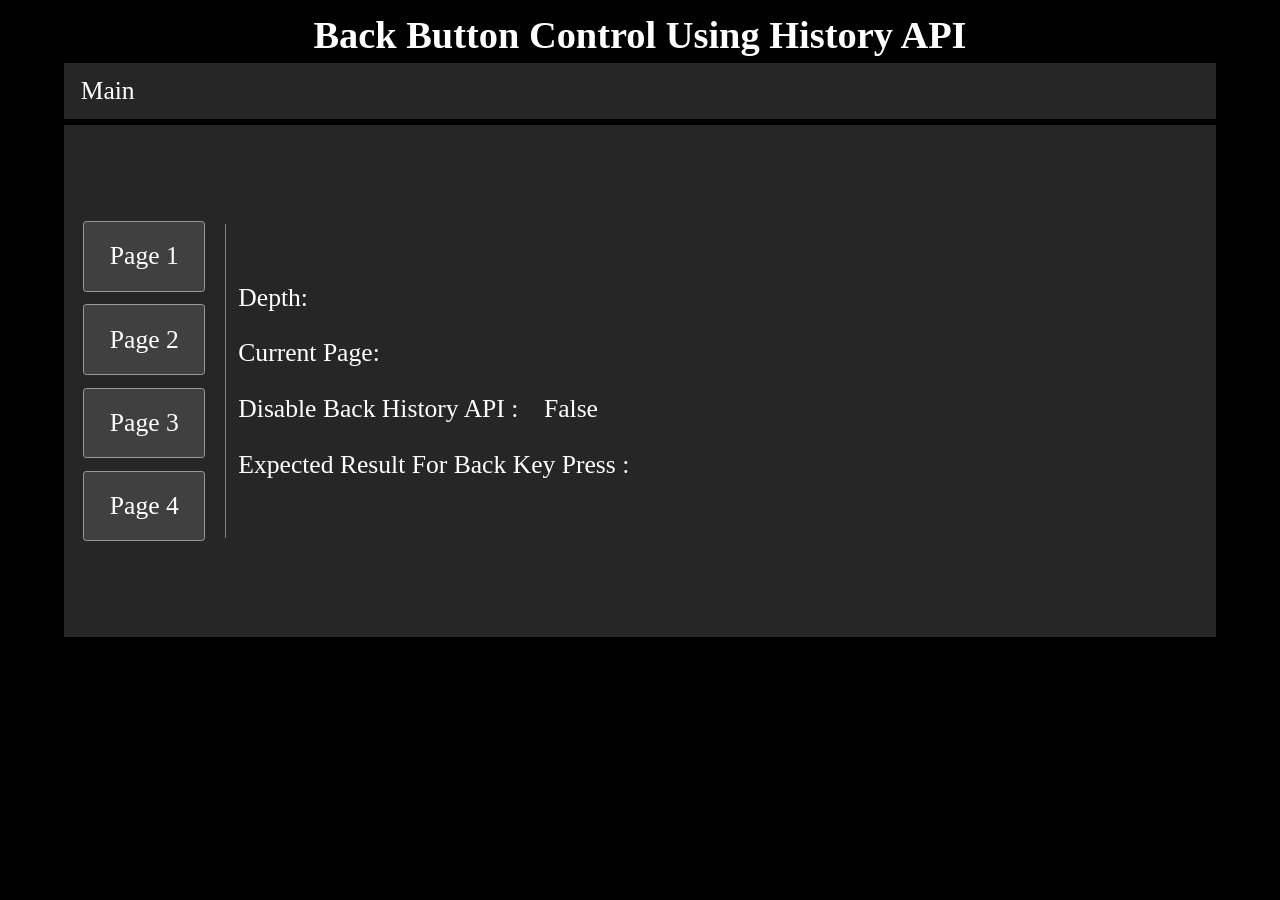
<file: com.sample.backbuttonhistory/index.html>
<!DOCTYPE html>
<html>
  <head>
    <meta charset="utf-8" />
    <link rel="stylesheet" href="./css/style.css" />
    <title>Back Button Control Using History API</title>
    <script src="./lib/spatial_navigation.js"></script>
    <script src="./js/navigationSupport.js"></script>
    <script src="./js/index.js"></script>
    <script src="./lib/webOSTVjs-1.2.4/webOSTV.js"></script>
  </head>
  <body>
    <div class="container">
      <header>Back Button Control Using History API</header>
      <ul class="breadcrumb">
        <li>Main</li>
      </ul>
      <div class="main_container">
        <div class="pages">
          <a class="item page_item" id="item1" href="./page1">Page 1</a>
          <a class="item page_item" id="item2" href="./page2">Page 2</a>
          <a class="item page_item" id="item3" href="./page3">Page 3</a>
          <a class="item page_item" id="item4" href="./page4">Page 4</a>
        </div>
        <div class="page_info">
          <div>
            <span class="title">Depth: </span><span id="page_depth"></span>
          </div>
          <div>
            <span class="title">Current Page: </span
            ><span id="curr_page"></span>
          </div>
          <div>
            <span class="title">Disable Back History API : </span
            ><span>False</span>
          </div>
          <div>
            <span class="title">Expected Result For Back Key Press : </span
            ><span id="expected_result"></span>
          </div>
        </div>
      </div>
    </div>
  </body>
</html>
</file>
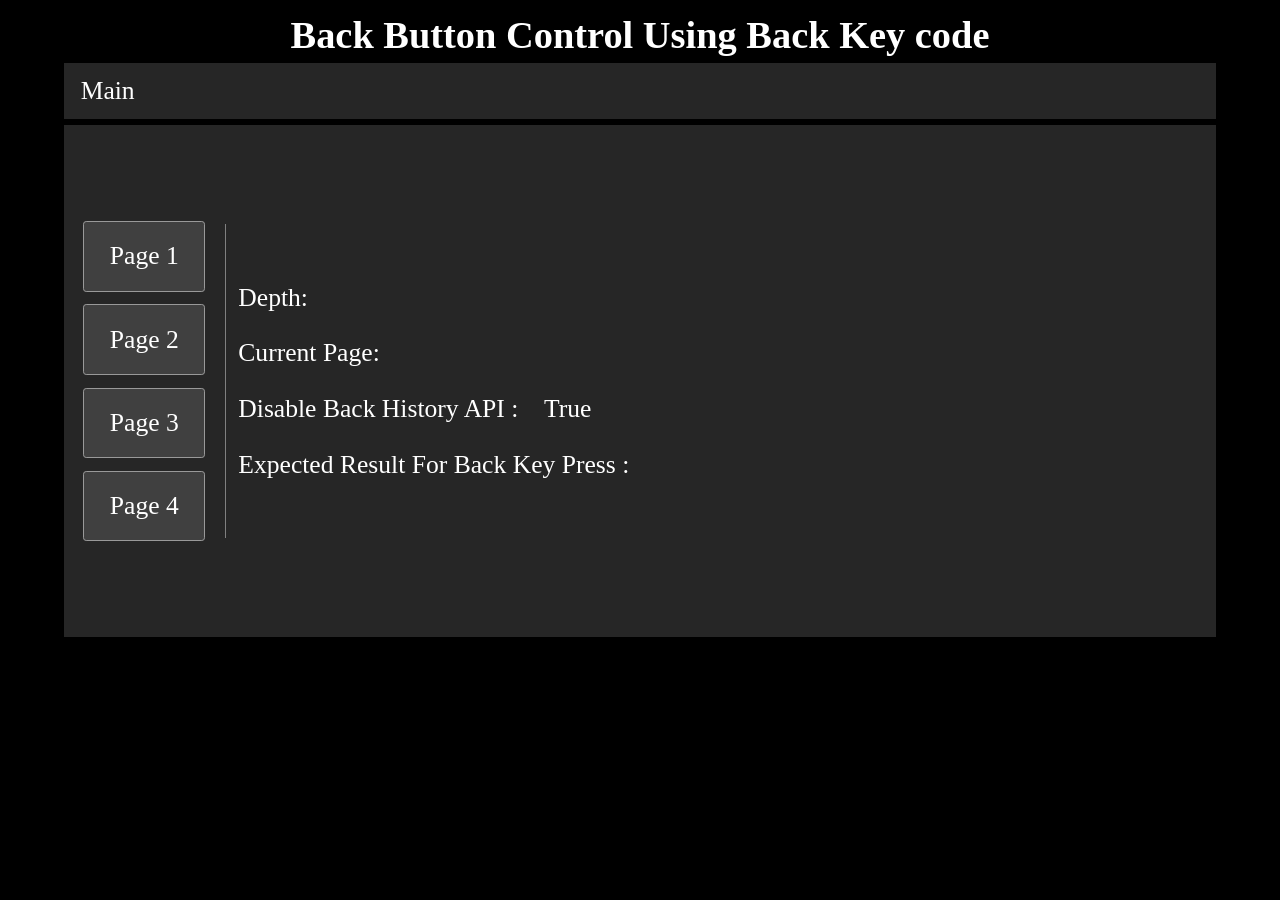
<file: com.sample.backbuttonkey/index.html>
<!DOCTYPE html>
<html>
  <head>
    <meta charset="utf-8" />
    <link rel="stylesheet" href="./css/style.css" />
    <title>Back Button Control Using Key Code</title>
    <script src="./lib/spatial_navigation.js"></script>
    <script src="./js/navigationSupport.js"></script>
    <script src="./js/index.js"></script>
    <script src="./lib/webOSTVjs-1.2.4/webOSTV.js"></script>
  </head>
  <body>
    <div class="container">
      <header>Back Button Control Using Back Key code</header>
      <ul class="breadcrumb">
        <li>Main</li>
      </ul>
      <div class="main_container">
        <div class="pages">
          <a class="item page_item" id="item1" href="/page1">Page 1</a>
          <a class="item page_item" id="item2" href="/page2">Page 2</a>
          <a class="item page_item" id="item3" href="/page3">Page 3</a>
          <a class="item page_item" id="item4" href="/page4">Page 4</a>
        </div>
        <div class="page_info">
          <div>
            <span class="title">Depth: </span><span id="page_depth"></span>
          </div>
          <div>
            <span class="title">Current Page: </span
            ><span id="curr_page"></span>
          </div>
          <div>
            <span class="title">Disable Back History API : </span
            ><span>True</span>
          </div>
          <div>
            <span class="title">Expected Result For Back Key Press : </span
            ><span id="expected_result"></span>
          </div>
        </div>
      </div>
    </div>
  </body>
</html>
</file>
<file: com.sample.backbuttonhistory/css/style.css>
html {
  font-size: 62.5%;
  color: #fff;
  margin: 0 auto;
}

body {
  background-color: black;
  margin: 0;
}

.container {
  width: 90%;
  padding: 1%;
  margin: 0 auto;
}

header {
  font-size: 6rem;
  text-align: center;
  color: #fff;
  font-weight: bold;
}

.main_container {
  display: -webkit-flex;
  display: flex;
  -webkit-justify-content: center;
  -webkit-align-items: center;
  justify-content: center;
  align-items: center;
  background-color: #262626;
}

.pages {
  display: -webkit-flex;
  -webkit-flex-direction: column;
  -webkit-justify-content: center;
  display: flex;
  flex-direction: column;
  justify-content: center;
  align-items: center;
  border-right: 0.2rem solid gray;
  height: 45rem;
  padding: 2rem 2rem 2rem 2rem;
}

.pages > a {
  font-size: 4rem;
  padding: 3rem 4rem;
  margin: 1rem;
}

a:link {
  text-decoration: inherit;
  color: inherit;
  cursor: auto;
}

a:visited {
  text-decoration: inherit;
  color: inherit;
  cursor: auto;
}

.page_info {
  height: 80rem;
  margin-right: auto;
  display: -webkit-flex;
  -webkit-justify-content: center;
  -webkit-align-items: center;
  -webkit-flex-direction: column;
  display: flex;
  justify-content: center;
  align-items: center;
  flex-direction: column;
  width: 80%;
}

.page_info > div {
  width: 100%;
}

.button {
  display: -webkit-flex;
  -webkit-justify-content: center;
  -webkit-align-items: center;
  display: flex;
  justify-content: center;
  align-items: center;
}

ul.breadcrumb {
  padding: 2rem 2.6rem;
  list-style: none;
  background-color: #262626;
}

ul.breadcrumb li {
  display: inline;
  font-size: 4rem;
}

ul.breadcrumb li + li:before {
  margin: 0 0.5rem;
  color: #cf0652;
  font-weight: bold;
  font-size: 3rem;
  content: "/\00a0";
}

.page_info > div > span {
  font-size: 4rem;
  margin: 1rem;
  padding: 1rem;
  display: inline-block;
}

.page_item {
  font-size: 3rem;
  margin: 1rem;
  padding: 1rem;
  border-radius: 0.5rem;
  background-color: #404040;
  color: #999999;
  border: 0.2rem solid #999999;
}

.page_item:focus {
  background-color: #cf0652;
  color: white;
  border: 0.2rem solid #999999;
}

.page_item:active {
  color: rgba(10, 10, 10, 0.5);
}

.active {
  color: rgba(10, 10, 10, 0.5) !important;
}

.link_disable {
  pointer-events: none;
  color: gray !important;
  background-color: #312c2e !important;
}

@media only screen and (max-width: 1280px) {
  html {
    font-size: 40%;
  }
}
</file>
<file: com.sample.backbuttonkey/css/style.css>
html {
  font-size: 62.5%;
  color: #fff;
  margin: 0 auto;
}

body {
  background-color: black;
  margin: 0;
}

.container {
  width: 90%;
  padding: 1%;
  margin: 0 auto;
}

header {
  font-size: 6rem;
  text-align: center;
  color: #fff;
  font-weight: bold;
}

.main_container {
  display: -webkit-flex;
  display: flex;
  -webkit-justify-content: center;
  -webkit-align-items: center;
  justify-content: center;
  align-items: center;
  background-color: #262626;
}

.pages {
  display: -webkit-flex;
  -webkit-flex-direction: column;
  -webkit-justify-content: center;
  display: flex;
  flex-direction: column;
  justify-content: center;
  align-items: center;
  border-right: 0.2rem solid gray;
  height: 45rem;
  padding: 2rem 2rem 2rem 2rem;
}

.pages > a {
  font-size: 4rem;
  padding: 3rem 4rem;
  margin: 1rem;
}

a:link {
  text-decoration: inherit;
  color: inherit;
  cursor: auto;
}

a:visited {
  text-decoration: inherit;
  color: inherit;
  cursor: auto;
}

.page_info {
  height: 80rem;
  margin-right: auto;
  display: -webkit-flex;
  -webkit-justify-content: center;
  -webkit-align-items: center;
  -webkit-flex-direction: column;
  display: flex;
  justify-content: center;
  align-items: center;
  flex-direction: column;
  width: 80%;
}

.page_info > div {
  width: 100%;
}

.button {
  display: -webkit-flex;
  -webkit-justify-content: center;
  -webkit-align-items: center;
  display: flex;
  justify-content: center;
  align-items: center;
}

ul.breadcrumb {
  padding: 2rem 2.6rem;
  list-style: none;
  background-color: #262626;
}

ul.breadcrumb li {
  display: inline;
  font-size: 4rem;
}

ul.breadcrumb li + li:before {
  margin: 0 0.5rem;
  color: #cf0652;
  font-weight: bold;
  font-size: 3rem;
  content: "/\00a0";
}

.page_info > div > span {
  font-size: 4rem;
  margin: 1rem;
  padding: 1rem;
  display: inline-block;
}

.page_item {
  font-size: 3rem;
  margin: 1rem;
  padding: 1rem;
  border-radius: 0.5rem;
  background-color: #404040;
  color: #999999;
  border: 0.2rem solid #999999;
}

.page_item:focus {
  background-color: #cf0652;
  color: white;
  border: 0.2rem solid #999999;
}

.page_item:active {
  color: rgba(10, 10, 10, 0.5);
}

.active {
  color: rgba(10, 10, 10, 0.5) !important;
}

.link_disable {
  pointer-events: none;
  color: gray !important;
  background-color: #312c2e !important;
}

@media only screen and (max-width: 1280px) {
  html {
    font-size: 40%;
  }
}
</file>
